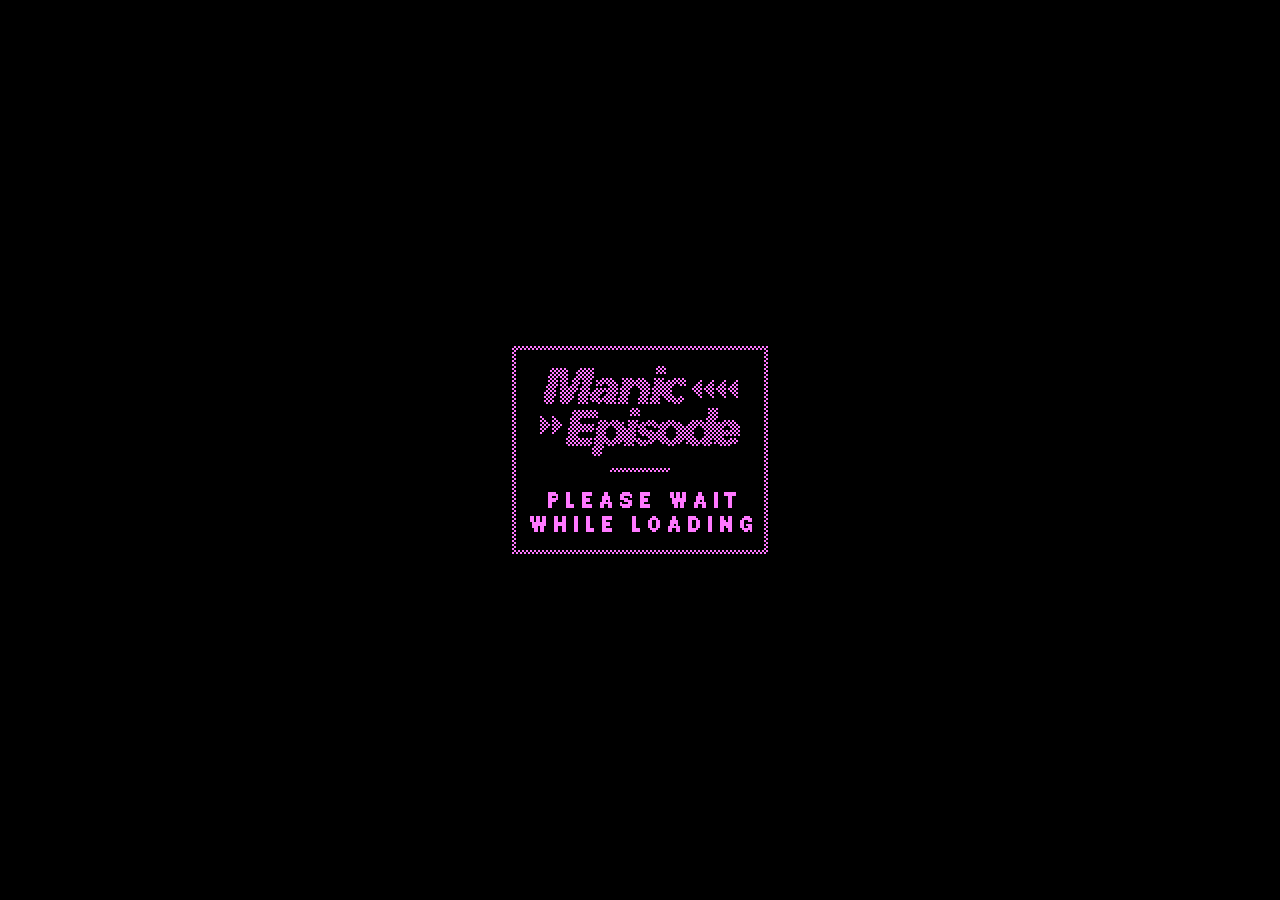
<file: index.html>
<!DOCTYPE html>
<html lang="en">
<head>
    <meta charset="UTF-8">
    <meta name="viewport" content="width=device-width, initial-scale=1.0">
    <title>David Temkin</title>
    <meta http-equiv="refresh" content="0; url=/manic-episode/">
</head>
<body>
    <p>Redirecting to <a href="/manic-episode/">Manic Episode</a>...</p>
</body>
</html>
</file>
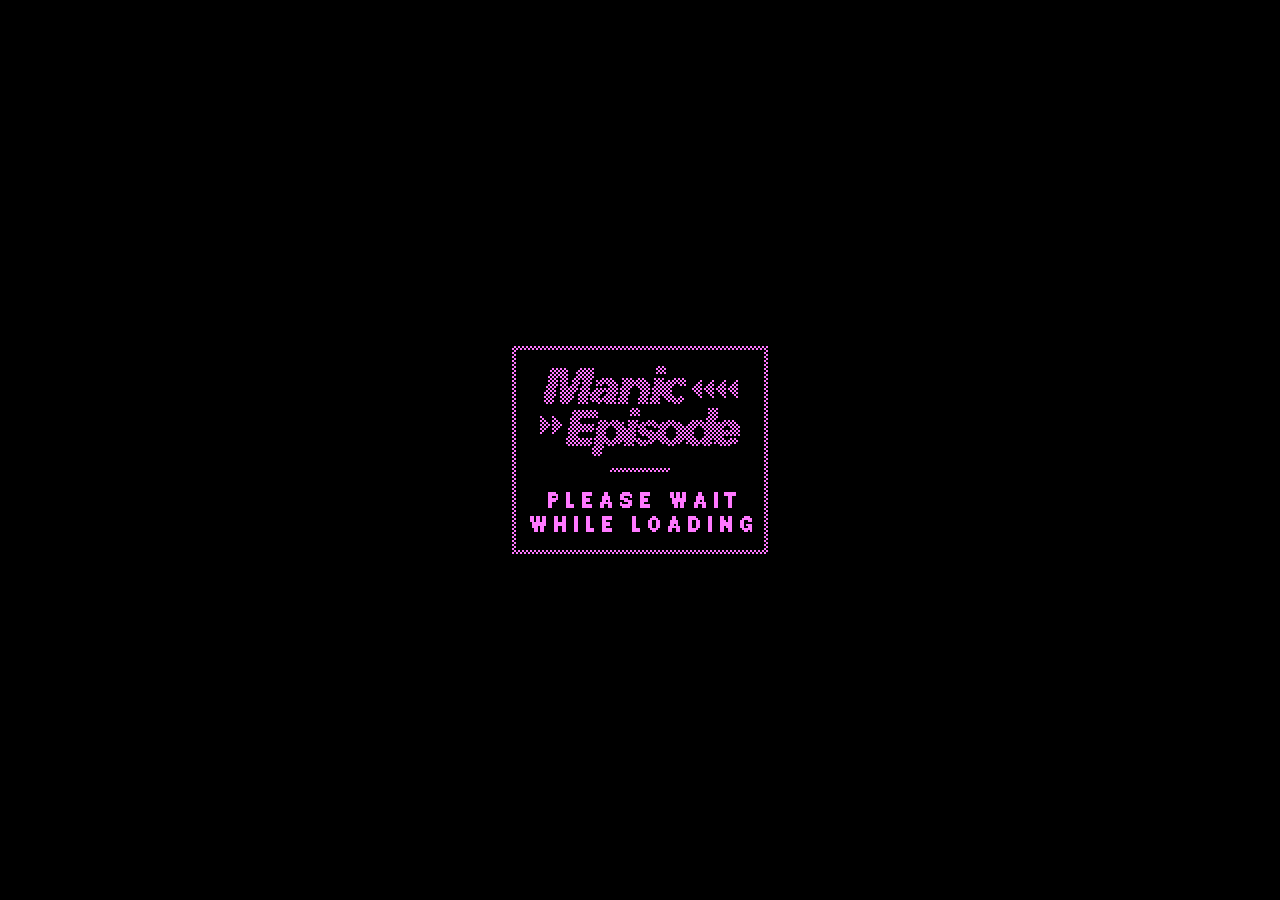
<file: manic-episode/index.html>
<!DOCTYPE html>
<html lang="en">
<head>
    <meta charset="UTF-8">
    <meta name="viewport" content="width=device-width, initial-scale=1.0">
    <title>Manic Episode</title>
    <link rel="icon" type="image/png" href="images/icon_128.png">
    <!-- Silkscreen: bitmap-style font matching old Mac aesthetic -->
    <link rel="preconnect" href="https://fonts.googleapis.com">
    <link rel="preconnect" href="https://fonts.gstatic.com" crossorigin>
    <link href="https://fonts.googleapis.com/css2?family=Silkscreen&display=swap" rel="stylesheet">
    <link rel="stylesheet" href="css/style.css">
</head>
<body>
    <canvas id="gameCanvas"></canvas>
    <div id="instructions">
        <p>Click to start | Mouse: aim | 2/1 or W/S: forward/back | Click/Space: fire | ESC: pause</p>
        <p class="glasses">For 3D effect, use red/cyan anaglyph glasses (red=left eye)</p>
    </div>

    <script type="module" src="js/main.js?v=96"></script>
</body>
</html>
</file>
<file: manic-episode/css/style.css>
* {
    margin: 0;
    padding: 0;
    box-sizing: border-box;
}

html, body {
    width: 100%;
    height: 100%;
    overflow: hidden;
    background: #000;
    font-family: monospace;
    color: #666;
}

#gameCanvas {
    display: block;
    width: 100%;
    height: 100%;
    cursor: crosshair;
}

#instructions {
    position: absolute;
    bottom: 20px;
    left: 0;
    right: 0;
    text-align: center;
    font-size: 12px;
    pointer-events: none;
}

#instructions .glasses {
    color: #884400;
    margin-top: 5px;
}
</file>
